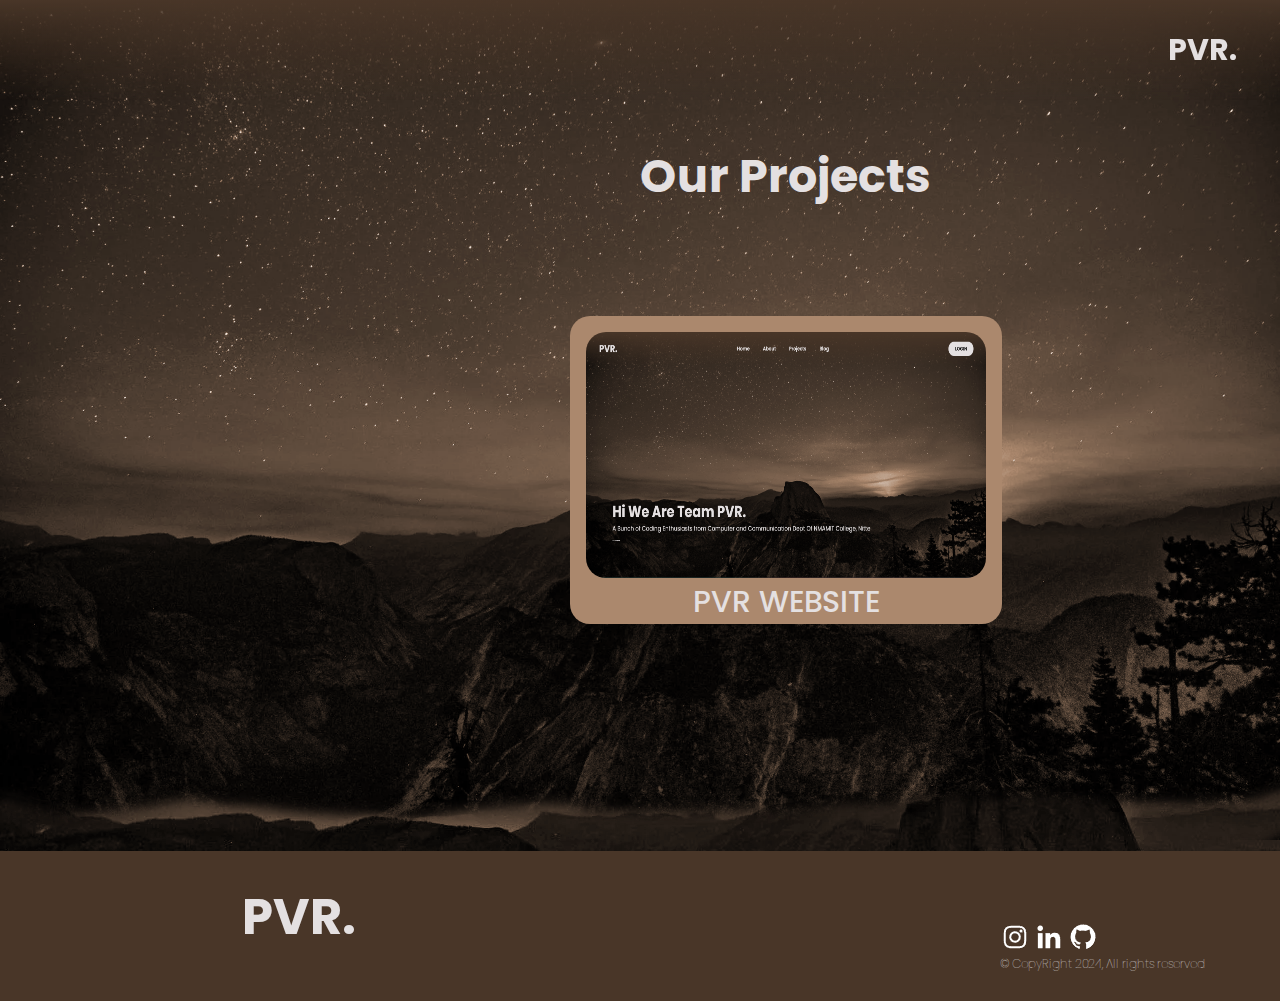
<file: project.html>
<!DOCTYPE html>
<html lang="en">
<head>
    <meta charset="UTF-8">
    <meta http-equiv="X-UA-Compatible" content="IE=edge">
    <meta name="viewport" content="width=device-width, initial-scale=1.0">
    <link href='https://unpkg.com/boxicons@2.1.4/css/boxicons.min.css' rel='stylesheet'>
    <link rel="stylesheet" href="pr.css">
    <link rel="icon" href="logo.png" type="image/icon type">
    <title>Projects</title>
    </head>
    <body>
        <div class="header">
            <nav class="nav">
              <div class="logo">
                 <a href="index.php"><p>PVR.</p></a>
              </div>
            <div class="back">
                <a href="index.php"><img src="backarrow.png"></a>
            </div>
            </nav>
        </div>
    
            <div class="bg">
                <img src="img.png">
                </div>
 
                <div class="heading">
                    <h1>Our Projects</h1>
                  </div>          
                <div class="website">
                    <img src="websi.png">
                   <p> PVR WEBSITE</p>
                </div>
                  <div class="f">
                    <p>PVR.</p>
                    <h6>© CopyRight 2024, All rights reserved</h6>
                    <div class="socials">
                    <a href="https://www.instagram.com/"><img src="[data-uri]"/></a>
                    <a href="https://www.linkedin.com/feed/"><img src="[data-uri]"/></a>
                    <a href="https://github.com/"><img src="[data-uri]"/></a>
                  </div>
                  </div>
            
        
                
                
                    </body>
</file>
<file: pr.css>
@import url('https://fonts.googleapis.com/css2?family=Poppins:wght@400;500;600;700&display=swap');
*{  
    margin: 0;
    padding: 0;
    box-sizing: border-box;
    font-family: 'Poppins', sans-serif;
}

.column {
    width: 100%;
  }
  
  @media (min-width: 600px) {
    .column {
      width: 50%;
    }
  } 
  body
  {
    background-color: #AB886D;
    align-items: center;
    background-image: url(mimg.png);
    background-repeat: no-repeat;
    height: 1000px;

  }

.header {
    display: flex;
    justify-content: center;
    align-items: center;


}

.nav {
    position: fixed;
    top: 0;
    display: flex;
    justify-content: space-around;
    width: 100%;
    height: 100px;
    line-height: 100px;
    background: linear-gradient(#493628, transparent);
    z-index: 100;
}



.logo{
    margin-left: 1168px;
}

.logo a{
    text-decoration: none;
}
.logo p{
    color: #E4E0E1;
    font-size: 30px;
    font-weight: bold;
    cursor: default;
}

.logo p:hover {
    cursor: pointer;
}

.nav {
    position: fixed;
    top: 0;
    display: flex;
    justify-content: space-around;
    width: 100%;
    height: 100px;
    line-height: 100px;
    background: linear-gradient(#493628, transparent);
    z-index: 100;
}

.back img {
  height: 45px;
  transform: translateX(-1330px);
  margin-top: 20px;
}

.bg img{
    position: relative;
    width: 100%;
    height: 840px;
}

.heading{
    
    color:#E4E0E1;
    align-items: center;
    margin-left: 640px;
    transform: translateY(-705px);
    font-size: 23px;
    
    
}

.website{
    width: 432px;
    height: 308px;
    background-color: #AB886D;
    margin-left: 570px;
    transform: translateY(-600px);
    padding: 16px;
    text-align: center;
    transition: ease-in-out;
    transition-delay: 1ms;
    border-radius: 20px;

}


.website p {
    transform: translateY(-6px);
    color: #E4E0E1;
    font-size: 30px;
    font-weight: 500;
 
}

.website img {
    width: 400px;
    height: 246px;
    border-radius: 20px;
}

.website:hover {
    background-color: #493628;
  
}

.f {
    width: 100%;
    height: 150px;
    background-color: #493628;
    color: #E4E0E1;
    transform: translateY(-373px);
}

.f p{

    color: #E4E0E1;
    font-size: 50px;
    font-weight: bold;
    cursor: default;
    padding-top: 28px;
    margin-left: 242px;
}


.f h6{
    font-weight: 100;
    font-size: 12px;
    margin-left: 1000px;
}

.socials
{   
    color: #E4E0E1;
    justify-content: space-around;
    width: 105px;
    transform: translateY(-51px);
    margin-left: 1000px;
}
</file>
